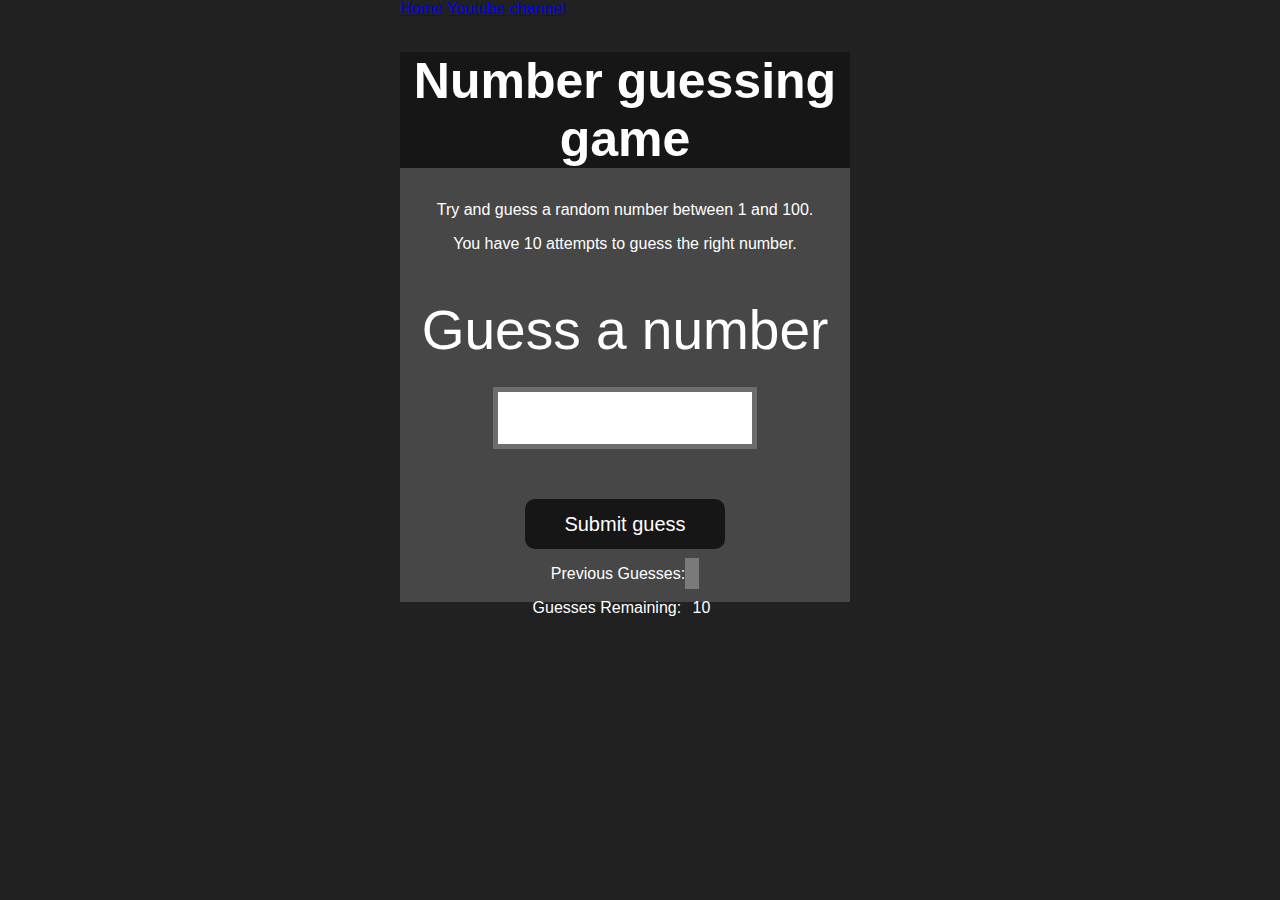
<file: index.html>
<!DOCTYPE html>
<html lang="en">
<head>
    <meta charset="UTF-8">
    <meta name="viewport" content="width=device-width, initial-scale=1.0">
    <meta http-equiv="X-UA-Compatible" content="ie=edge">
    <title>Number Guessing Game</title>
    <link rel="stylesheet" href="style.css">
    <link rel="stylesheet" href="../style.css">
</head>
<body style="background-color:#212121; color:#fff;">
  <nav>
    <a href="/" aria-current="page">Home</a>
    <a target="_blank" href="https://www.youtube.com/@chaiaurcode"
      >Youtube channel</a
    >
  </nav>
    
    <div id="wrapper">
      <h1>Number guessing game</h1>
    <p>Try and guess a random number between 1 and 100.</p>
    <p>You have 10 attempts to guess the right number.</p>
    </br>
        <form class="form">
            <label2 for="guessField" id="guess">Guess a number</label>
            <input type="text" id="guessField" class="guessField">
            <input type="submit" id="subt" value="Submit guess" class="guessSubmit">
        </form>

        <div class="resultParas">
            <p >Previous Guesses: <span class="guesses"></span></p>
            <p >Guesses Remaining: <span class="lastResult">10</span></p>
            <p class="lowOrHi"></p>
        </div>
    </div>
    <script src="guessnum.js"></script>
</body>
</html>
</file>
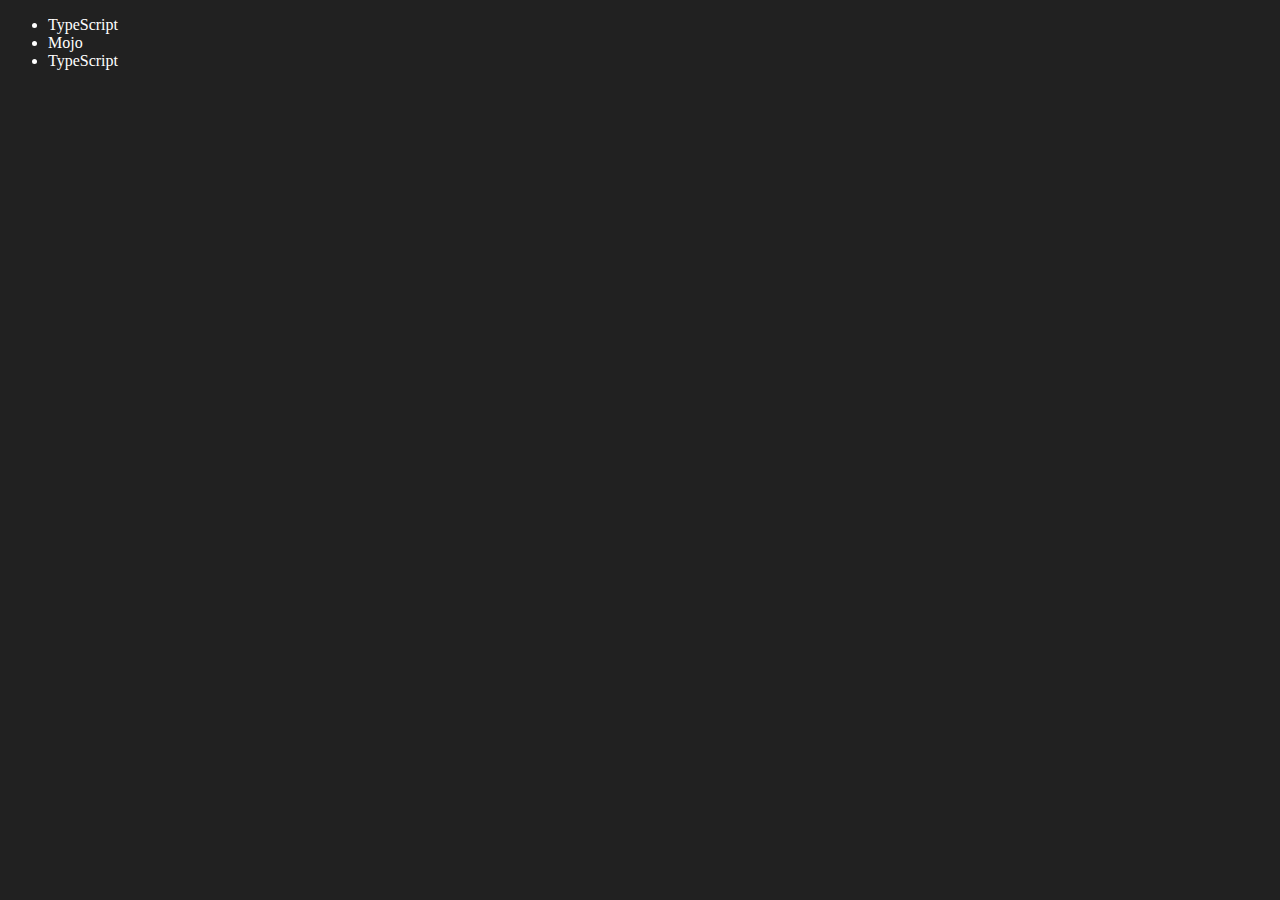
<file: four.html>
<!DOCTYPE html>
<html lang="en">
<head>
    <meta charset="UTF-8">
    <meta name="viewport" content="width=device-width, initial-scale=1.0">
    <title>Document</title>
</head>
<body style="background-color: #212121; color:#fff;">
    
    <ul class="language">
        <li>javascript</li>
    </ul>
</body>
<script>
    function addLanguage(LangName){
       const li = document.createElement('li');
       li.innerHTML = `${LangName}`;
       document.querySelector('.language').appendChild(li)
    }
    addLanguage('java')
    addLanguage('TypeScript')
      //optimize approch
    function addoptilanguage(langName){
        const li = document.createElement('li');
        li.appendChild(document.createTextNode(langName))
         document.querySelector('.language').appendChild(li)
    }
    addoptilanguage('goLang')

    //edit
    const secondLang = document.querySelector("li:nth-child(2)")
    console.log(secondLang);
    const newli = document.createElement('li')
    newli.textContent = "Mojo"
    secondLang.replaceWith(newli)

     //edit
    const firstLang = document.querySelector("li:first-child")
    firstLang.outerHTML = '<li>TypeScript</li>'

    //remove
    const lastLang = document.querySelector('li:last-child')
    lastLang.remove()

</script>
</html>
</file>
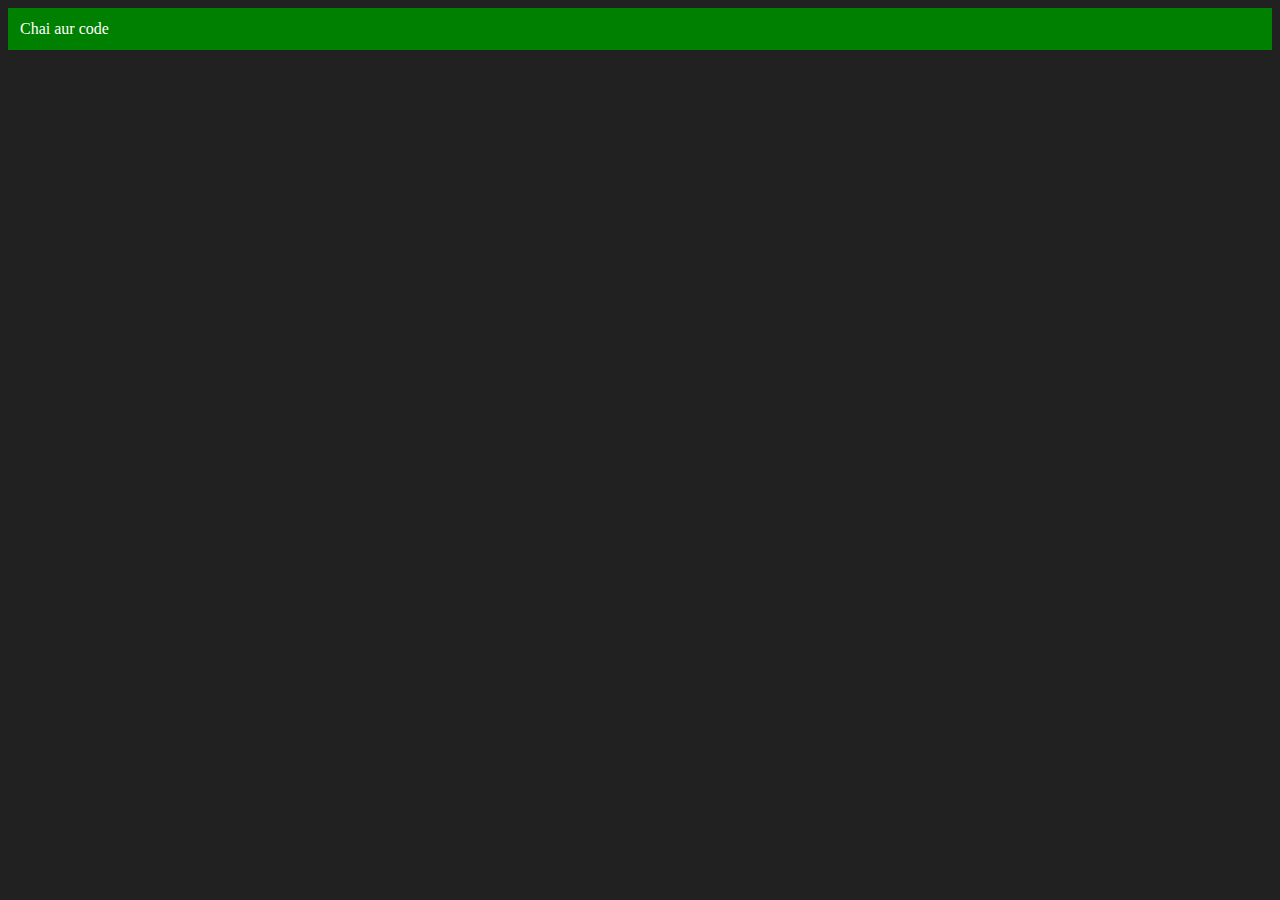
<file: three.html>
<!DOCTYPE html>
<html lang="en">
<head>
    <meta charset="UTF-8">
    <meta name="viewport" content="width=device-width, initial-scale=1.0">
    <title>coffe and pranit</title>
</head>
<body style="background-color: #212121; color: #fff;">
</body>
<script>
    //how to create element by using javascript
     const div = document.createElement('div');
     console.log(div)
     div.className = 'main'
     div.id = Math.round(Math.random() * 10 + 1)
     div.setAttribute("title","genrated title")
     div.style.backgroundColor = "green"
     div.style.padding = "12px"
    //  div.innerText = "Chai aur code"
   const addText = document.createTextNode("Chai aur code")
    div.appendChild(addText)
    document.body.appendChild(div)
   
</script>
</html>
</file>
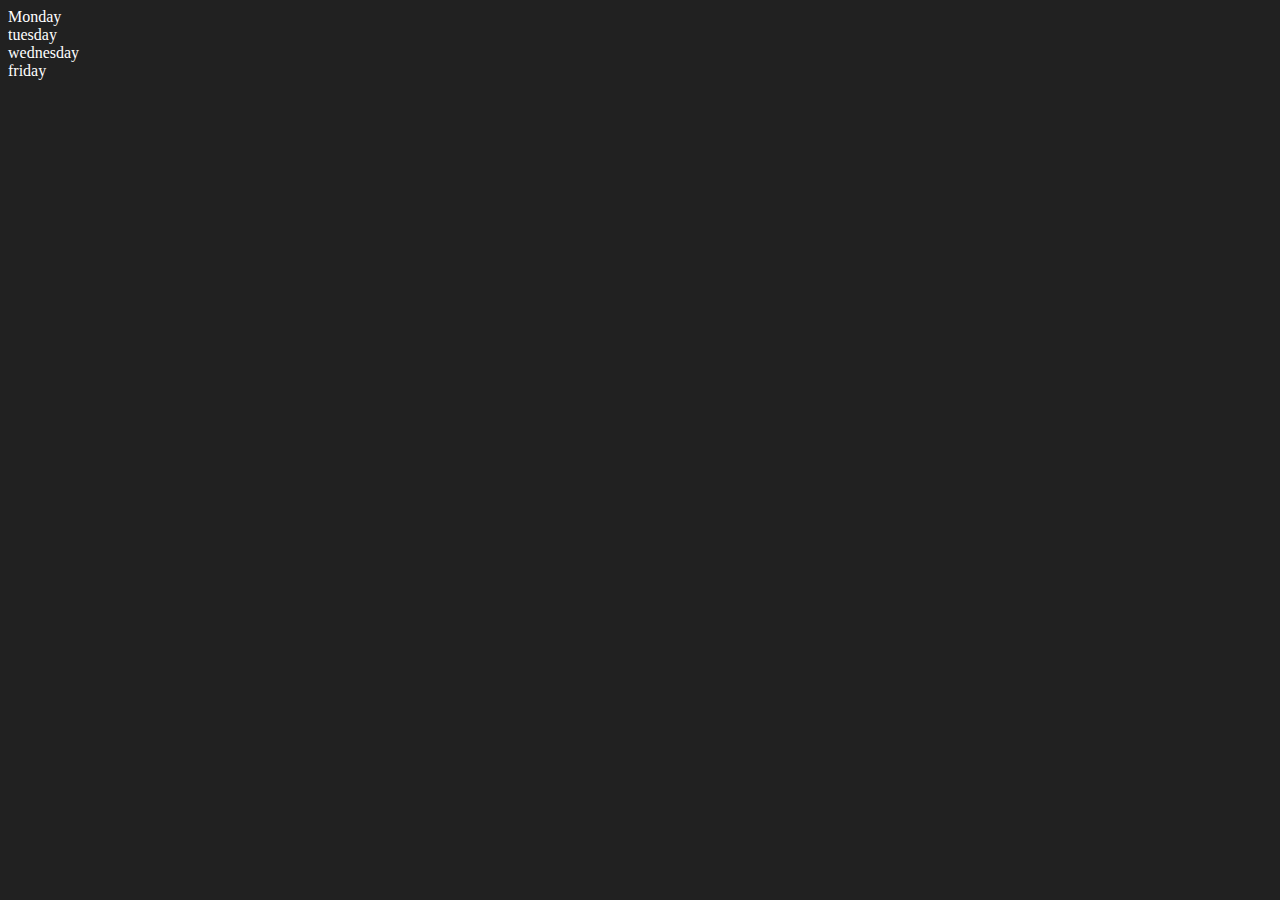
<file: two.html>
<!DOCTYPE html>
<html lang="en">
<head>
    <meta charset="UTF-8">
    <meta name="viewport" content="width=device-width, initial-scale=1.0">
    <title>DoM Practice Coffe and pranit</title>
</head>
<body style="background-color: #212121; color: #fff;">
    <div class="parent">
        <div class="day">Monday</div>
        <div class="day">tuesday</div>
        <div class="day">wednesday</div>
        <div class="day">friday</div>
    </div> 
</body>
<script>
    //while testing this run browser console side by side and save this program after each command to see changes
  const parent = document.querySelector('.parent')
//   console.log(parent)
//   console.log(parent.children)
//   console.log(parent.children[1].innerHTML)    //tueasday
   
//    for (let i = 0; i < parent.children.length; i++) {
//      console.log(parent.children[i].innerHTML)
//    }

//    parent.children[1].style.color = 'red'
//    console.log(parent.firstElementChild) //monday
//    console.log(parent.lastElementChild) //firday
  
   const dayOne = document.querySelector('.day') 
//    console.log(dayOne)                 //monday
//    console.log(dayOne.parentElement)  
//    console.log(dayOne.nextElementSibling)   //tuesday

   console.log("NODES  ",parent.childNodes)   




</script>
</html>
</file>
<file: style.css>
html {
  font-family: sans-serif;
}

body {
  width: 300px;
  max-width: 750px;
  min-width: 480px;
  margin: 0 auto;
  background-color: #212121;
}

.lastResult {
  color: white;
  padding: 7px;
}

.guesses {
  color: white;
  padding: 7px;
}

button {
  background-color: #141414;
  color: #fff;
  width: 250px;
  height: 50px;
  border-radius: 25px;
  font-size: 30px;
  border-style: none;
  margin-top: 30px;
  /* margin-left: 50px; */
}

#subt {
  background-color: #161616;
  color: #ffffff;
  width: 200px;
  height: 50px;
  border-radius: 10px;
  font-size: 20px;
  border-style: none;
  margin-top: 50px;
  /* margin-left: 75px; */
}

#guessField {
  color: #000;
  width: 250px;
  height: 50px;
  font-size: 30px;
  border-style: none;
  margin-top: 25px;

  /* margin-left: 50px; */
  border: 5px solid #6c6d6d;
  text-align: center;
}

#guess {
  font-size: 55px;
  /* margin-left: 90px; */
  margin-top: 120px;
  color: #fff;
}

.guesses {
  background-color: #7a7a7a;
}

#wrapper {
  box-sizing: border-box;
  text-align: center;
  width: 450px;
  height: 550px;
  background-color: #474747;
  color: #fff;
  font-size: 25px;
}

h1 {
  background-color: #161616;

  color: #fff;
  text-align: center;
}

p {
  font-size: 16px;
  text-align: center;
}
</file>
